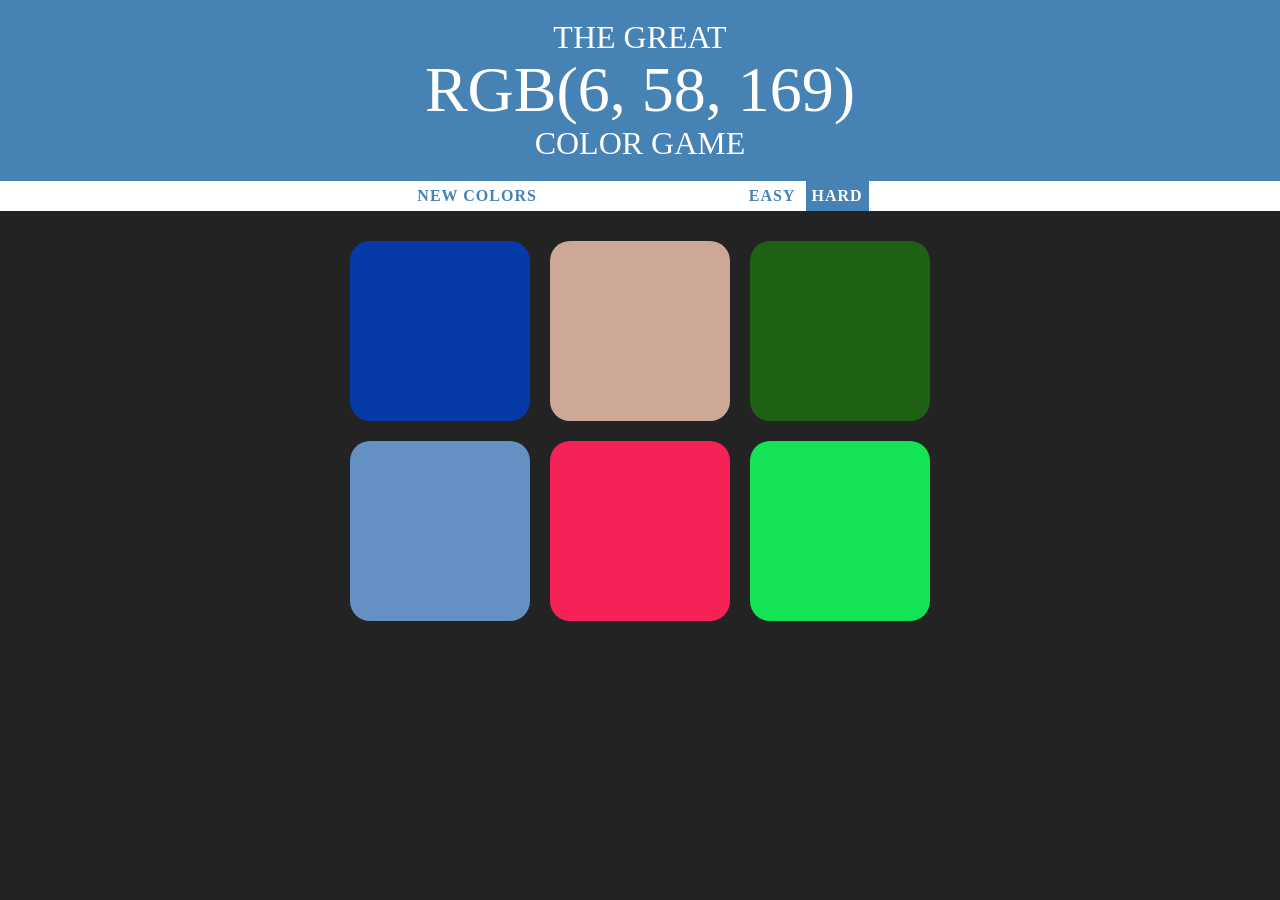
<file: index.html>
<!doctype html>
<html>
  <head>
    <meta charset="utf-8">
    <meta name="viewport" content="width=device-width, initial-scale=1.0, maximum-scale=1.0">
    <title>colorGame</title>
    <link rel="stylesheet" href="colorGame.css" type="text/css">
  </head>
  <body>

    <h1>The Great
      <br>
      <span id="colorDisplay">RGB</span>
      <br>
      Color Game</h1>
    <div id="menu">
      <button id="reset" type="button">New colors</button>
      <span id ="message"></span>
      <button type="button" id="easy"> Easy </button>
      <button type="button" id="hard" class="selected"> Hard </button>
    </div>
    <div class="container">
    <div class="square"></div>
    <div class="square"></div>
    <div class="square"></div>
    <div class="square"></div>
    <div class="square"></div>
    <div class="square"></div>
    </div>

    <script src="colorGame.js" type="text/javascript"></script>
  </body>
</html>
</file>
<file: colorGame.css>
body{
  background-color: #232323;
  margin: 0;
  font-family: cursive;
}
.square{
  width: 30%;
  padding-top: 30%;
  margin: 1.66%;
  float: left;
  background-color: purple;
  border-radius: 20px;
  transition: background 0.6s;
  -webkit-transition: background 0.6s;
  -moz -transition: background 0.6s;
}

.container{
  max-width: 600px;
  margin: 20px auto;
}

#colorDisplay{
  font-size: 200%;
}

h1{
  color: #ffffff;
  padding: 20px 0;
  background-color: steelblue;
  margin:0;
  text-align: center;
  text-transform: uppercase;
  font-weight: normal;
  line-height: 1.1;
}

#message{
  display: inline-block;
  width: 12em;
  text-transform: uppercase;

}

button{
  font-family: cursive;
  border: none;
  background: none;
  height: 100%;
  color: steelblue;
  font-weight: 700;
  text-transform: uppercase;
  font-size: inherit;
  letter-spacing: 1px;
  transition: all 0.2s;
  -webkit-transition: all  0.2s;
  -moz -transition: all 0.2s;
}

button:hover{
  background-color: steelblue;
  color: white;
}

button:focus{
  outline: none;
}

.selected{
  background-color: steelblue;
  color: white;
}

#menu{
  background-color: #ffffff;
  text-align: center;
  height: 30px;
}
</file>
